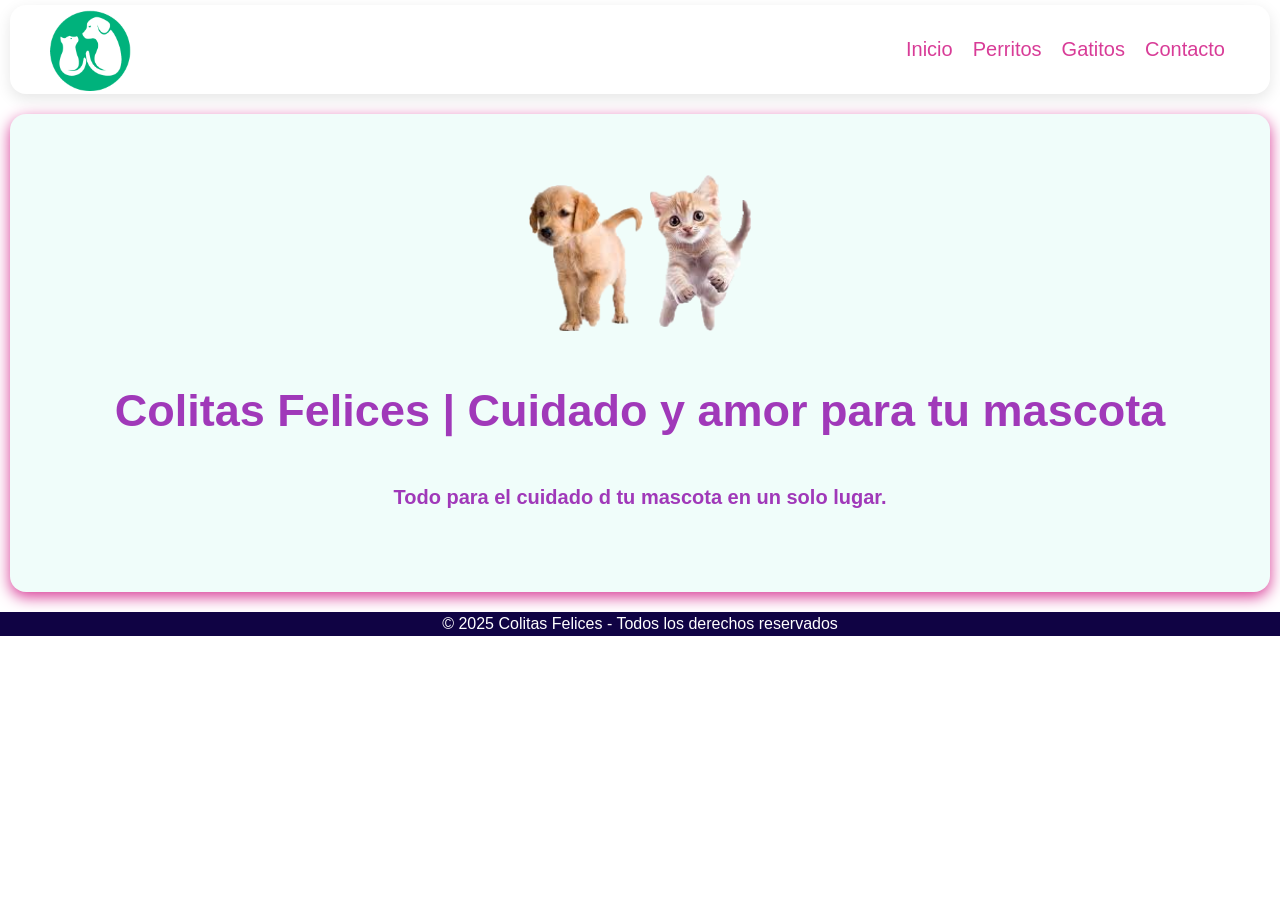
<file: index.html>
<!DOCTYPE html>
<html lang="es">
<head>
    <meta charset="UTF-8">
    <meta name="viewport" content="width=device-width, initial-scale=1.0">
    <title>Tienda de Mascotas</title>
    <link rel="stylesheet" href="styles.css">
</head>
<body>

    <!-- HEADER -->
    <header>
        <img src="Logomascotas2.png" alt="Logo de la tienda" width="7%">		
        <nav>
            <ul>
               <li><a href="index.html">Inicio</a></li>
               <li><a href="perros.html">Perritos</a></li>
               <li><a href="gatos.html">Gatitos</a></li>
               <li><a href="contacto.html">Contacto</a></li>
            </ul>
        </nav>
    </header>

    <!-- CONTENIDO INICIO -->
    <section class="inicio">
	<img src="perrito.png" alt = "perrito cachorro">
	<img src="gatito.png" alt = "gatito cachorro">
        <h1><b>Colitas Felices | Cuidado y amor para tu mascota</h1>
        <p>Todo para el cuidado d tu <b>mascota</b> en un solo lugar.</b></p>
    </section>

    <!-- FOOTER -->
    <footer>
        <p>© 2025 Colitas Felices - Todos los derechos reservados</p>
    </footer>

</body>
</html>
</file>
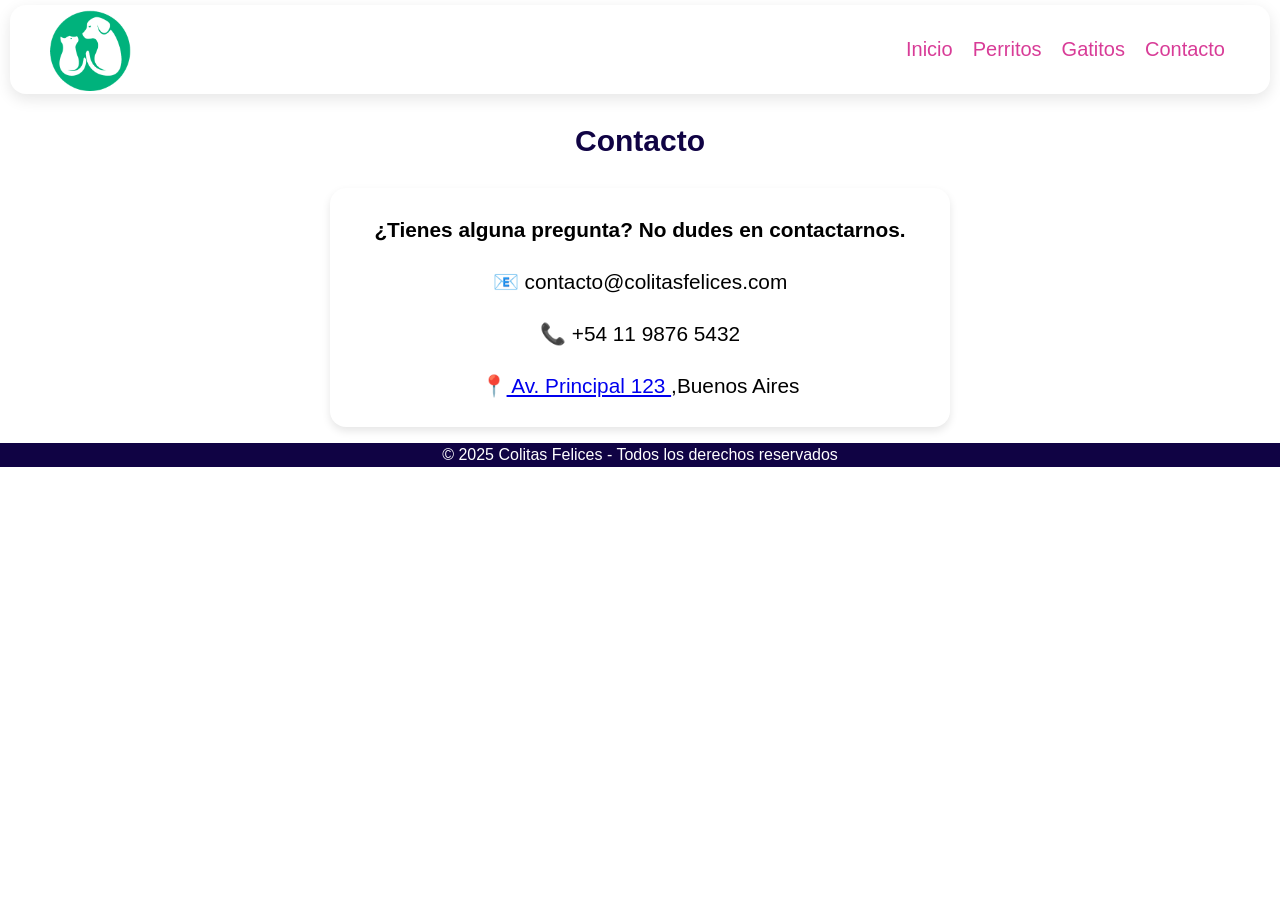
<file: contacto.html>
<!DOCTYPE html>
<html lang="es">
<head>
    <meta charset="UTF-8">
    <meta name="viewport" content="width=device-width, initial-scale=1.0">
    <title>Tienda de Mascotas</title>
    <link rel="stylesheet" href="styles.css">
</head>
<body>

    <!-- HEADER -->
    <header>
        <img src="Logomascotas2.png" alt="Logo de la tienda" width="7%">
        <nav>
            <ul>
               <li><a href="index.html">Inicio</a></li>
               <li><a href="perros.html">Perritos</a></li>
               <li><a href="gatos.html">Gatitos</a></li>
               <li><a href="contacto.html">Contacto</a></li>
            </ul>
        </nav>
    </header>

    <!-- CONTENIDO CONTACTO -->
	<h2>Contacto</h2>
    <section class="contacto">       
            <p><b>¿Tienes alguna pregunta? No dudes en contactarnos.</b></p>
		    <p>📧 contacto@colitasfelices.com</p>
            <p>📞 +54 11 9876 5432</p>
            <p>📍<a href="https://www.google.com/maps/place/Pets+and+Pots/@-34.6455515,-58.7988779,17z/data=!3m1!4b1!4m6!3m5!1s0x95bc9551444cd4b9:0xfc6d88f014693d26!8m2!3d-34.6455515!4d-58.7962976!16s%2Fg%2F11sx4rv2f5?entry=ttu&g_ep=EgoyMDI1MTAwNC4wIKXMDSoASAFQAw%3D%3D"target="-blank"> Av. Principal 123 </a>,Buenos Aires</p>
    </section>

    <!-- FOOTER -->
    <footer>
        <p>© 2025 Colitas Felices - Todos los derechos reservados</p>
    </footer>

</body>
</html>
</file>
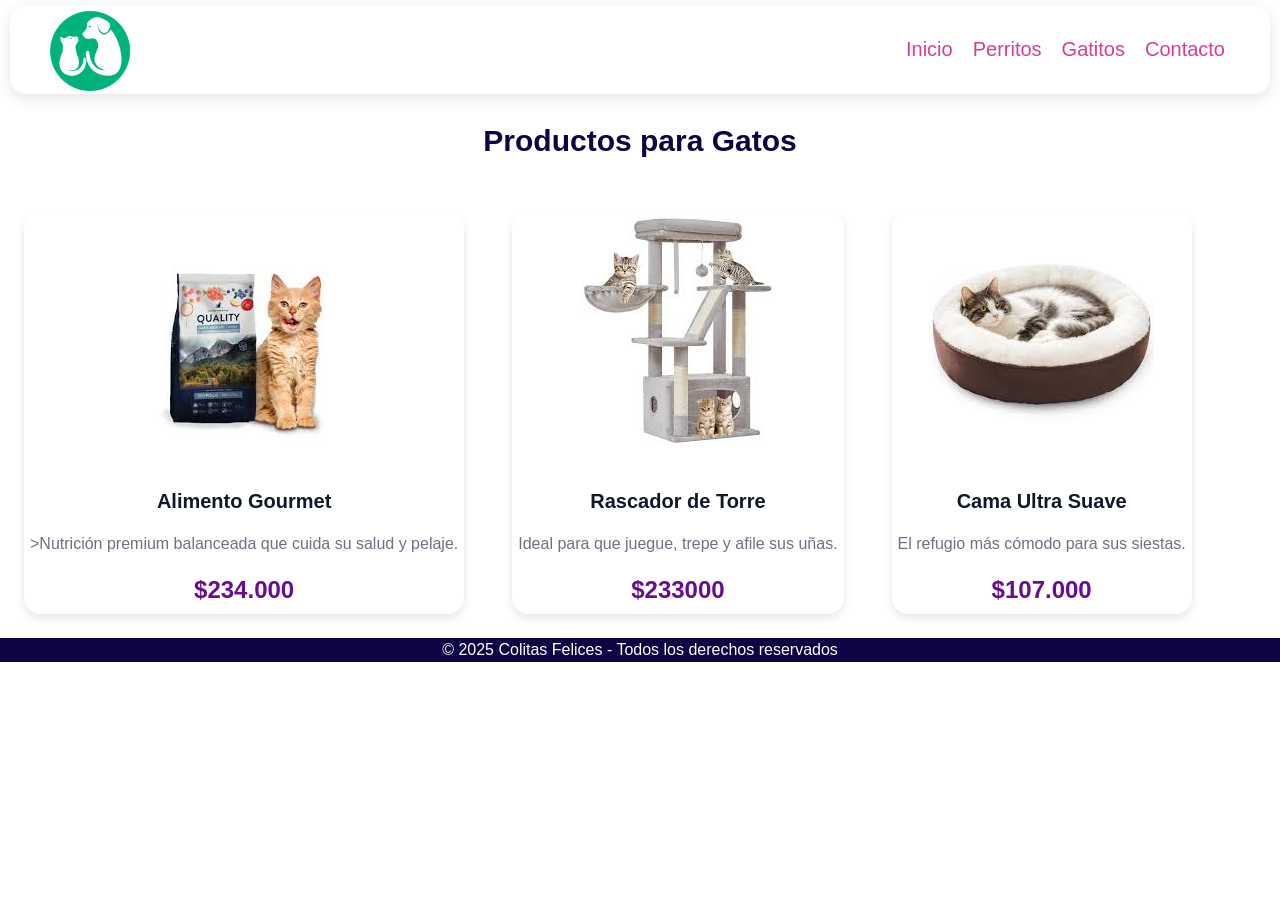
<file: gatos.html>
<!DOCTYPE html>
<html lang="es">
<head>
    <meta charset="UTF-8">
    <meta name="viewport" content="width=device-width, initial-scale=1.0">
    <title>Tienda de Mascotas</title>
    <link rel="stylesheet" href="styles.css">
</head>
<body>

    <!-- HEADER -->
    <header>
        <img src="Logomascotas2.png" alt="Logo de la tienda" width="7%">
        <nav>
            <ul>
               <li><a href="index.html">Inicio</a></li>
               <li><a href="perros.html">Perritos</a></li>
               <li><a href="gatos.html">Gatitos</a></li>
               <li><a href="contacto.html">Contacto</a></li>
            </ul>
        </nav>
    </header>

    <!-- CONTENIDO GATOS -->
	<h2>Productos para Gatos</h2>
    <section>
        <div class="tarjeta">
          <img src="comidagato.jpeg" alt="Alimento gourmet para gato">
            <h3>Alimento Gourmet</h3>
          <p>>Nutrición premium balanceada que cuida su salud y pelaje.</p>
          <span class="precio">$234.000</span>
        </div>
        <div class="tarjeta">
          <img src="rascador.jpeg" alt="Rascador torre para gato">
            <h3>Rascador de Torre</h3>
          <p>Ideal para que juegue, trepe y afile sus uñas.</p>
          <span class="precio">$233000</span>
        </div>
        <div class="tarjeta">
          <img src="camagato.jpeg" alt="Cama ultra suave para gato">
            <h3>Cama Ultra Suave</h3>
          <p>El refugio más cómodo para sus siestas.</p>
          <span class="precio">$107.000</span>
        </div>
    </section>

    <!-- FOOTER -->
    <footer>
        <p>© 2025 Colitas Felices - Todos los derechos reservados</p>
    </footer>

</body>
</html>
</file>
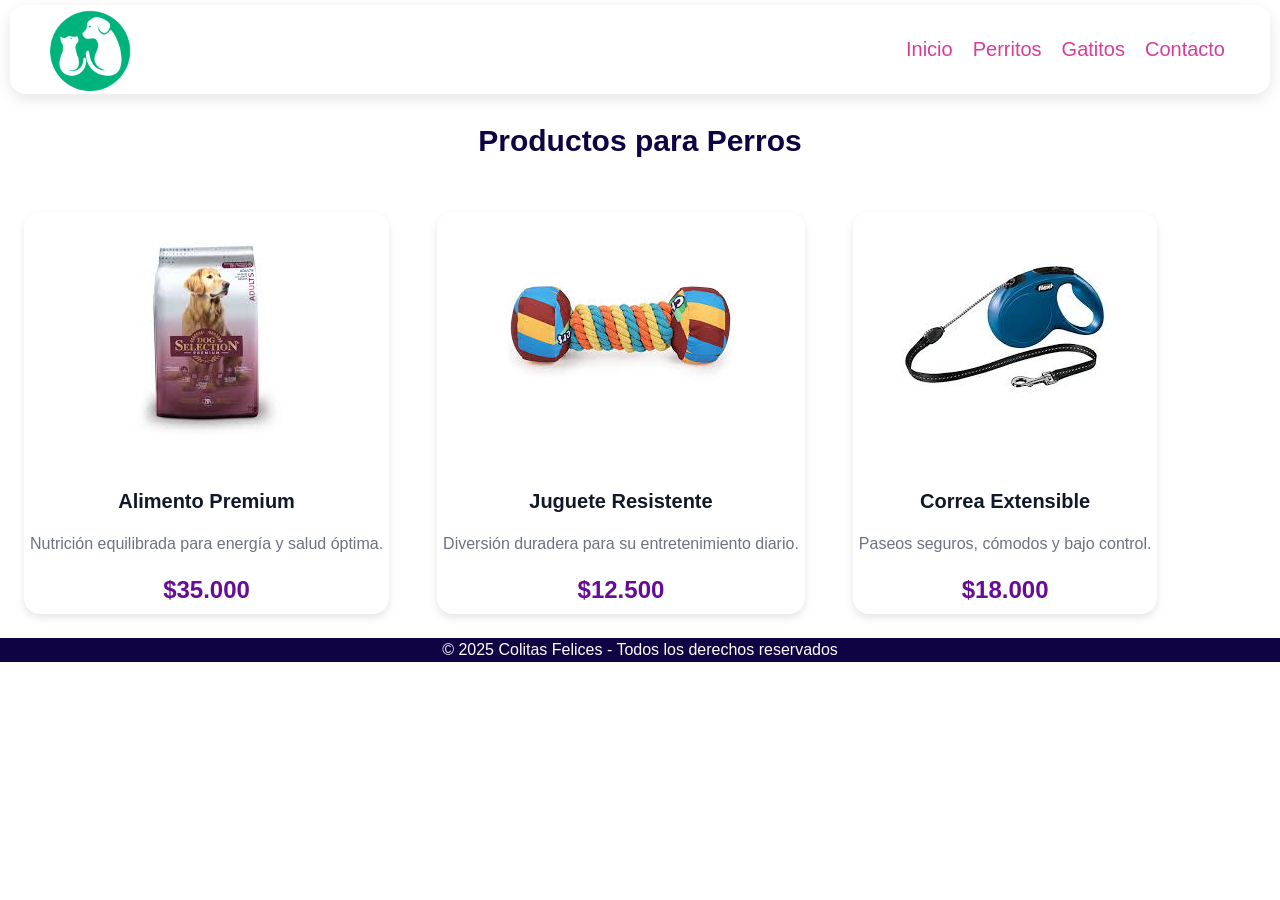
<file: perros.html>
<!DOCTYPE html>
<html lang="es">
<head>
    <meta charset="UTF-8">
    <meta name="viewport" content="width=device-width, initial-scale=1.0">
    <title>Tienda de Mascotas</title>
    <link rel="stylesheet" href="styles.css">
</head>
<body>

    <!-- HEADER -->
    <header>
        <img src="Logomascotas2.png" alt="Logo de la tienda" width="7%">
        <nav>
            <ul>
               <li><a href="index.html">Inicio</a></li>
               <li><a href="perros.html">Perritos</a></li>
               <li><a href="gatos.html">Gatitos</a></li>
               <li><a href="contacto.html">Contacto</a></li>
            </ul>
        </nav>
    </header>

    <!-- CONTENIDO PERROS -->
    <h2>Productos para Perros</h2>
<section>
    <div class="tarjeta">
        <img src="alimentoperro.jpeg" alt="Alimento premium para perro">
        <h3>Alimento Premium</h3>
        <p>Nutrición equilibrada para energía y salud óptima.</p>
        <span class="precio">$35.000</span>
    </div>
    <div class="tarjeta">
        <img src="juguete.jpeg" alt="Juguete resistente para perro">
        <h3>Juguete Resistente</h3>
        <p>Diversión duradera para su entretenimiento diario.</p>
        <span class="precio">$12.500</span>
    </div>
    <div class="tarjeta">
        <img src="correaperro.jpeg" alt="Correa extensible para perro">
        <h3>Correa Extensible</h3>
        <p>Paseos seguros, cómodos y bajo control.</p>
        <span class="precio">$18.000</span>
    </div>
</section>

    <!-- FOOTER -->
    <footer>
        <p>© 2025 Colitas Felices - Todos los derechos reservados</p>
    </footer>

</body>
</html>
</file>
<file: styles.css>
/* General */
body {
    font-family: Arial, sans-serif;
    margin: 0;
    padding: 0;
    line-height: 1.5;
}

/* HEADER */
header {
    background: #fff;
    padding: 3px 40px;
    display: flex;
    justify-content: space-between;
    align-items: center;
	border-radius: 16px;
    box-shadow: 0 5px 15px rgba(0,0,0,0.1);
	margin:5px 10px;
}


header ul {
    list-style: none;
    margin: 5px;
    padding: 0px;
    display: flex;
}
header ul li a {
    margin-left: 20px;
	text-decoration: none;
	color: rgb(216, 60, 151);
	font-size: 20px;
}
header ul li a:visited:hover {
	color: #a039b9;
}

/* INICIO */
.inicio {
	text-align: center;
    padding: 60px 50px;
    background: #f0fdfa; 
    border-radius: 1rem;
    box-shadow: 0 5px 15px  rgb(216, 60, 151);
	margin:20px 10px;
	color: #a039b9;
	font-size: 20px;
}
h1 {
	font-size:45px;
}
h2{
	text-align: center;
	color: #100344;
	font-size: 30px;
}	

/* TARJETAS */
.tarjeta {
  margin: 24px;
  background: white;
  border-radius: 1rem;
  padding: 6px;
  text-align: center;
  box-shadow: 0 4px 8px rgba(0,0,0,0.1);
  float:left;
}

.tarjeta img {
  margin-bottom: 16px;
}

.tarjeta h3 {
  font-size: 1.25rem;
  font-weight: 600;
  color: #111827; 
  margin-bottom: 16px;
}

.tarjeta p {
  color: #6b7280; 
  margin-bottom: 16px;
 
}

.precio {
  font-size: 1.5rem;
  font-weight: bold;
  color: #670d94; 
}
/* CONTACTO */
.contacto {
    background: white;
    padding: 5px 10px;
    border-radius: 16px;
    box-shadow: 0 4px 8px rgba(0,0,0,0.1);
    max-width: 600px;
    margin: auto;
    text-align: center;
	font-size: 1.3rem;
}
/* FOOTER */
footer {
	text-align: center;
    background: #100344;
    color: #fff;
	clear: both
}
</file>
